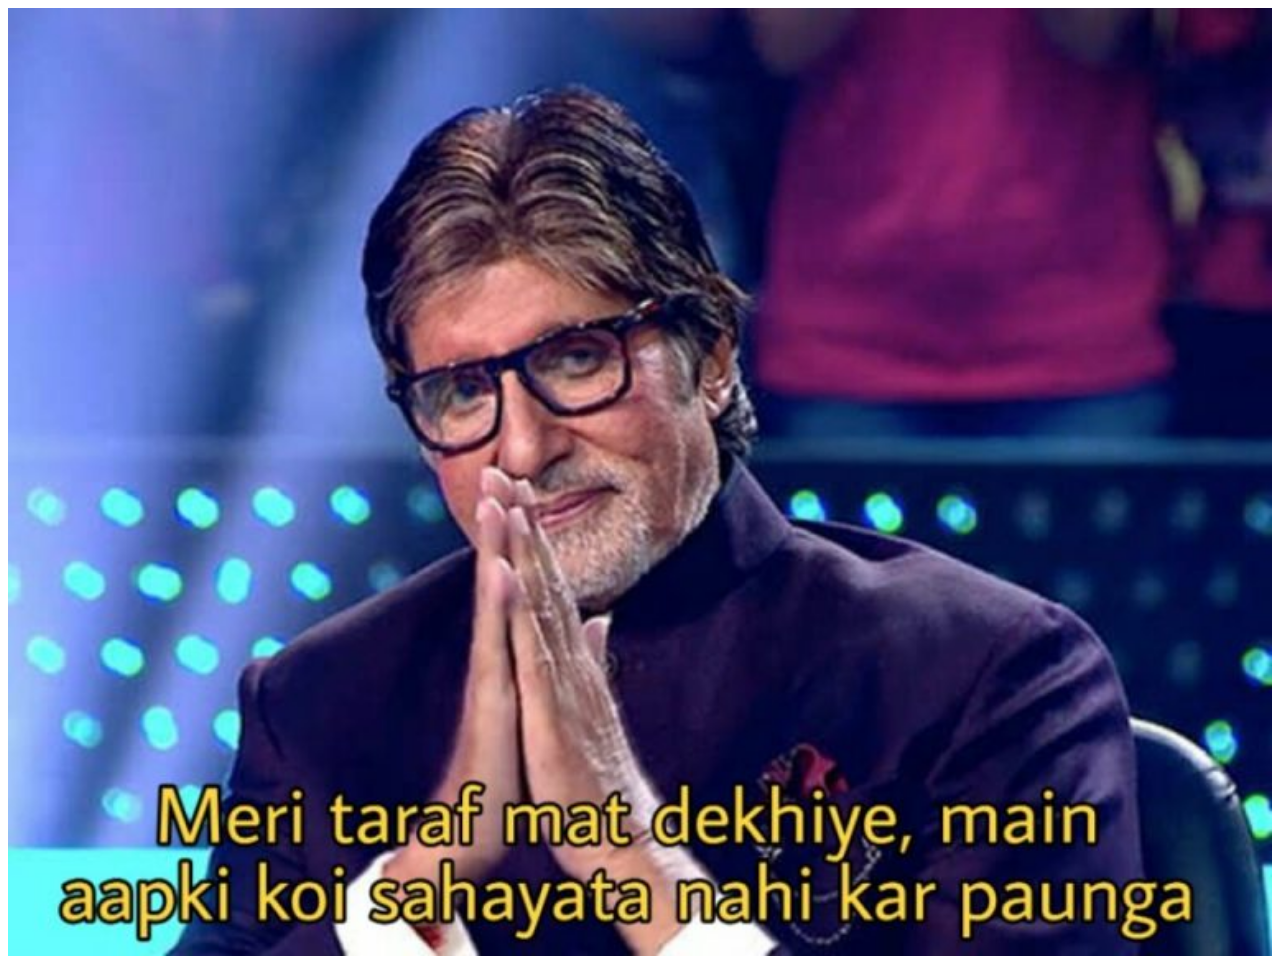
<file: test.html>
<!DOCTYPE html>
<html lang="en">
<head>
    <meta charset="UTF-8">
    <meta name="viewport" content="width=`, initial-scale=1.0">
    <title>Document</title>
</head>
<body>
    <center>
    <img src="test.jpg" alt="" style="width: 100%;">
</center>
    
</body>
</html>
</file>
